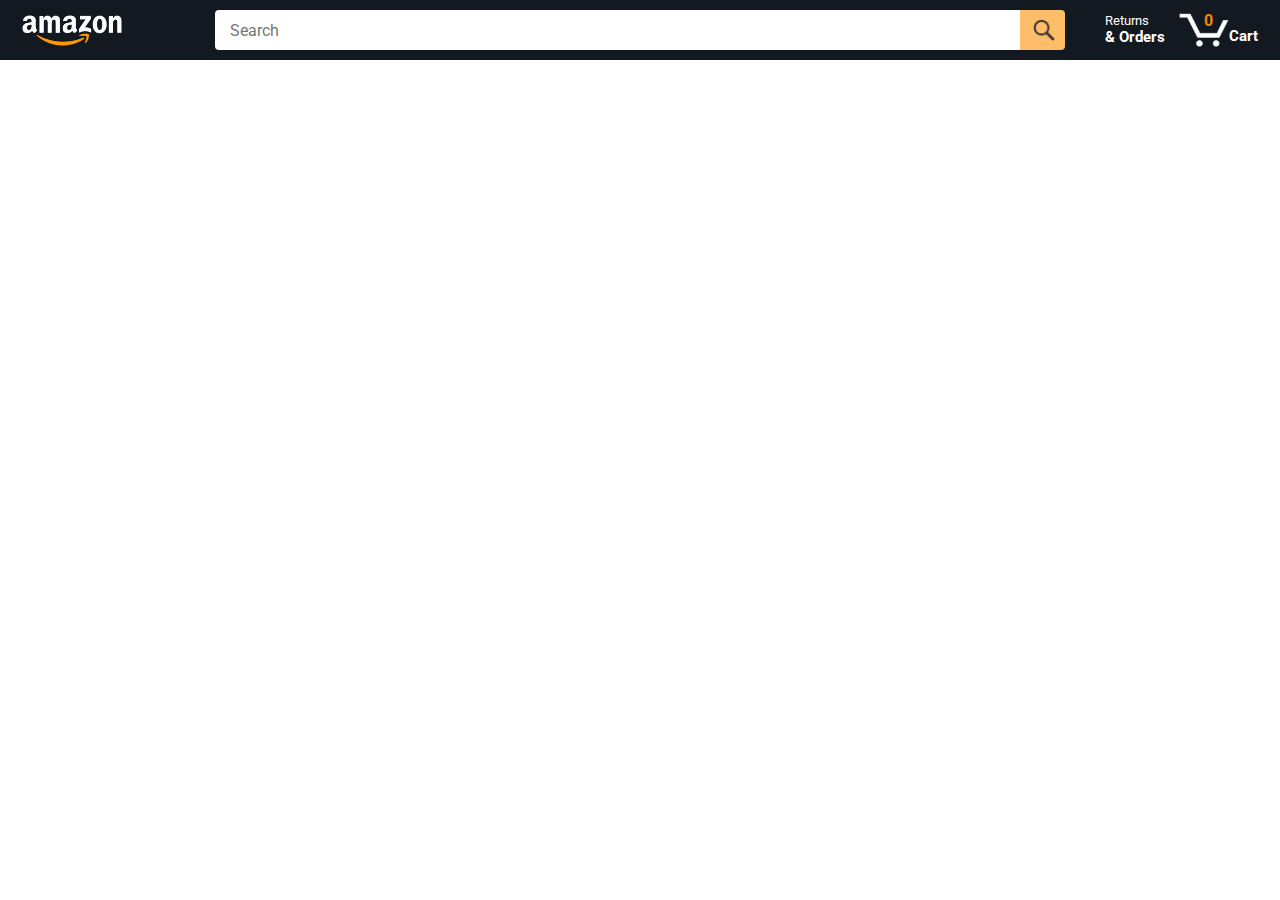
<file: index.html>
<!DOCTYPE html>
<html>
  <head>
    <title>Amazon Project</title>

    <!-- This code is needed for responsive design to work.
      (Responsive design = make the website look good on
      smaller screen sizes like a phone or a tablet). -->
    <meta name="viewport" content="width=device-width, initial-scale=1">

    <!-- Load a font called Roboto from Google Fonts. -->
    <link rel="preconnect" href="https://fonts.googleapis.com">
    <link rel="preconnect" href="https://fonts.gstatic.com" crossorigin>
    <link href="https://fonts.googleapis.com/css2?family=Roboto:wght@400;500;700&display=swap" rel="stylesheet">

    <!-- Here are the CSS files for this page. -->
    <link rel="stylesheet" href="styles/shared/general.css">
    <link rel="stylesheet" href="styles/shared/amazon-header.css">
    <link rel="stylesheet" href="styles/pages/amazon.css">
  </head>
  <body>
    <div class="amazon-header">
      <div class="amazon-header-left-section">
        <a href="index.html" class="header-link">
          <img class="amazon-logo"
            src="images/amazon-logo-white.png">
          <img class="amazon-mobile-logo"
            src="images/amazon-mobile-logo-white.png">
        </a>
      </div>

      <div class="amazon-header-middle-section">
        <input class="search-bar" type="text" placeholder="Search">

        <button class="search-button">
          <img class="search-icon" src="images/icons/search-icon.png">
        </button>
      </div>

      <div class="amazon-header-right-section">
        <a class="orders-link header-link" href="orders.html">
          <span class="returns-text">Returns</span>
          <span class="orders-text">& Orders</span>
        </a>

        <a class="cart-link header-link" href="checkout.html">
          <img class="cart-icon" src="images/icons/cart-icon.png">
          <div class="cart-quantity">0</div>
          <div class="cart-text">Cart</div>
        </a>
      </div>
    </div>
    
    <div class="main">
      <div class="products-grid js-grid">  
      </div>
    </div>
 
   
    <script type="module" src="./java/amazon.js"></script>  
  </body>
</html>
</file>
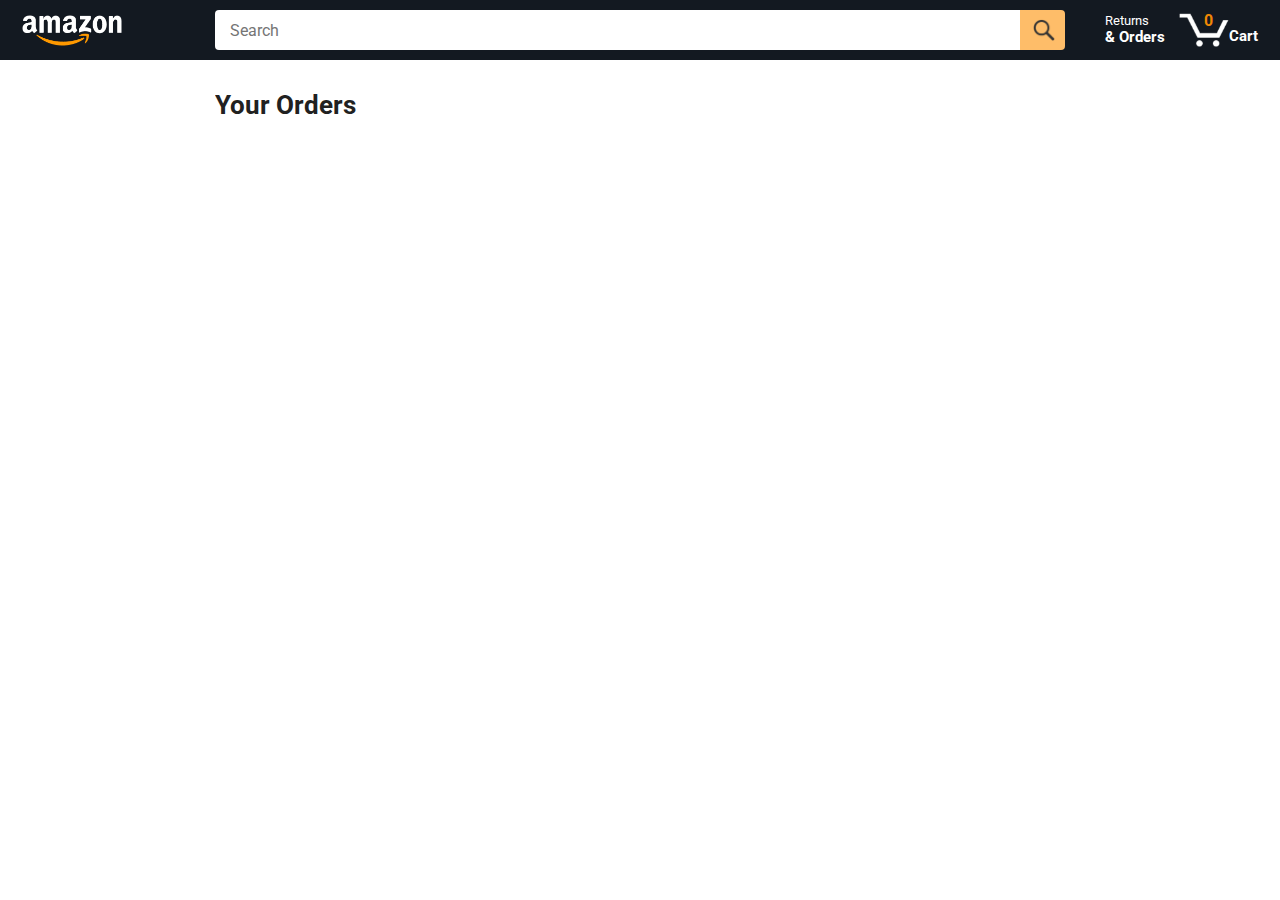
<file: orders.html>
<!DOCTYPE html>
<html>
  <head>
    <title>Orders</title>

    <!-- This code is needed for responsive design to work.
      (Responsive design = make the website look good on
      smaller screen sizes like a phone or a tablet). -->
    <meta name="viewport" content="width=device-width, initial-scale=1">

    <!-- Load a font called Roboto from Google Fonts. -->
    <link rel="preconnect" href="https://fonts.googleapis.com">
    <link rel="preconnect" href="https://fonts.gstatic.com" crossorigin>
    <link href="https://fonts.googleapis.com/css2?family=Roboto:wght@400;500;700&display=swap" rel="stylesheet">

    <!-- Here are the CSS files for this page. -->
    <link rel="stylesheet" href="styles/shared/general.css">
    <link rel="stylesheet" href="styles/shared/amazon-header.css">
    <link rel="stylesheet" href="styles/pages/orders.css">
  </head>
  <body>
    <div class="amazon-header">
      <div class="amazon-header-left-section">
        <a href="index.html" class="header-link">
          <img class="amazon-logo"
            src="images/amazon-logo-white.png">
          <img class="amazon-mobile-logo"
            src="images/amazon-mobile-logo-white.png">
        </a>
      </div>

      <div class="amazon-header-middle-section">
        <input class="search-bar" type="text" placeholder="Search">

        <button class="search-button">
          <img class="search-icon" src="images/icons/search-icon.png">
        </button>
      </div>

      <div class="amazon-header-right-section">
        <a class="orders-link header-link" href="orders.html">
          <span class="returns-text">Returns</span>
          <span class="orders-text">& Orders</span>
        </a>

        <a class="cart-link header-link" href="checkout.html">
          <img class="cart-icon" src="images/icons/cart-icon.png">
          <div class="cart-quantity">0</div>
          <div class="cart-text">Cart</div>
        </a>
      </div>
    </div>

    <div class="main">
      <div class="page-title">Your Orders</div>

      <div class="orders-grid">
        
        
      </div>
    </div>
    <script src="./data/orderpage.js" type="module"></script>
  </body>
</html>
</file>
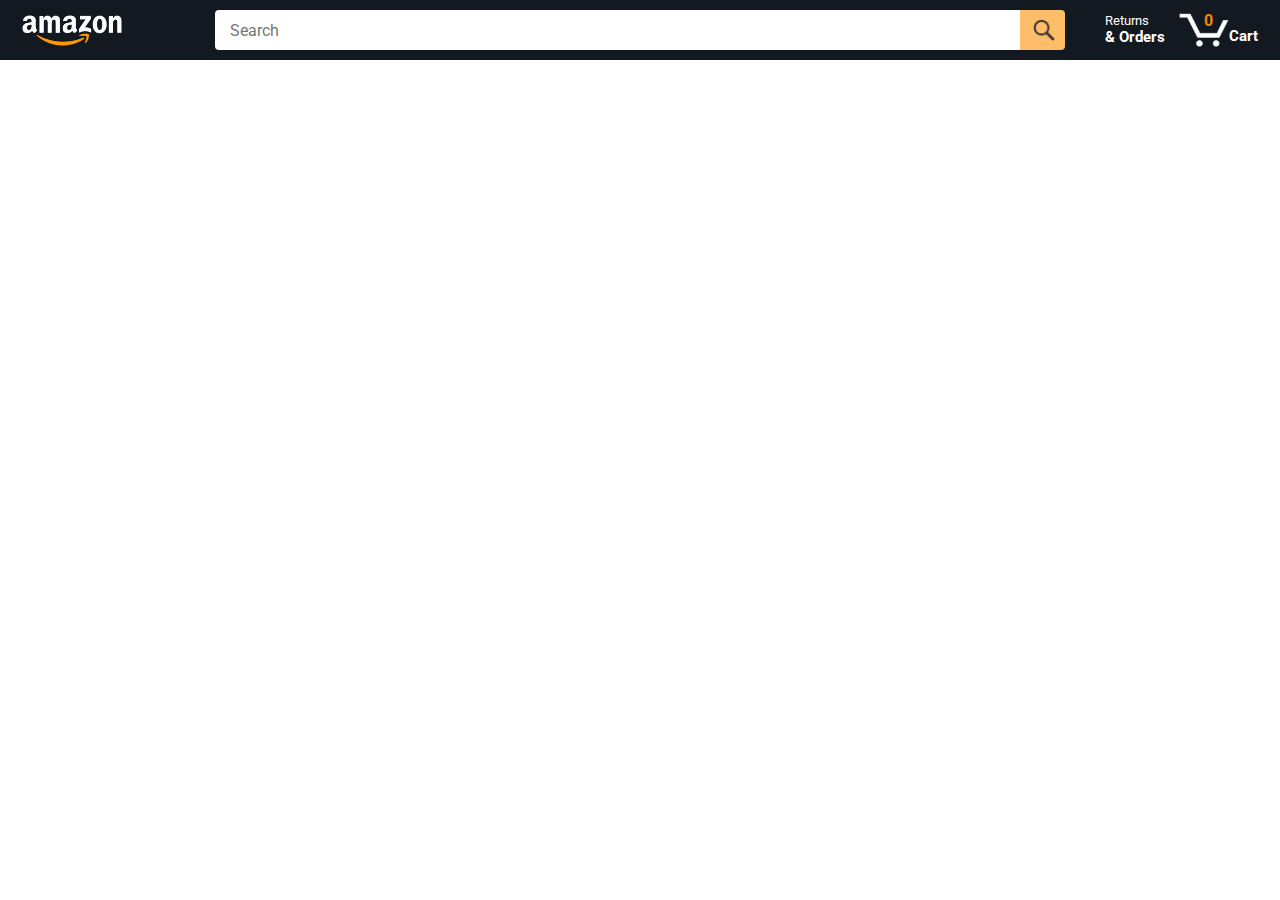
<file: tracking.html>
<!DOCTYPE html>
<html>
  <head>
    <title>Tracking</title>

    <!-- This code is needed for responsive design to work.
      (Responsive design = make the website look good on
      smaller screen sizes like a phone or a tablet). -->
    <meta name="viewport" content="width=device-width, initial-scale=1">

    <!-- Load a font called Roboto from Google Fonts. -->
    <link rel="preconnect" href="https://fonts.googleapis.com">
    <link rel="preconnect" href="https://fonts.gstatic.com" crossorigin>
    <link href="https://fonts.googleapis.com/css2?family=Roboto:wght@400;500;700&display=swap" rel="stylesheet">

    <!-- Here are the CSS files for this page. -->
    <link rel="stylesheet" href="styles/shared/general.css">
    <link rel="stylesheet" href="styles/shared/amazon-header.css">
    <link rel="stylesheet" href="styles/pages/tracking.css">
  </head>
  <body>
    <div class="amazon-header">
      <div class="amazon-header-left-section">
        <a href="index.html" class="header-link">
          <img class="amazon-logo"
            src="images/amazon-logo-white.png">
          <img class="amazon-mobile-logo"
            src="images/amazon-mobile-logo-white.png">
        </a>
      </div>

      <div class="amazon-header-middle-section">
        <input class="search-bar" type="text" placeholder="Search">

        <button class="search-button">
          <img class="search-icon" src="images/icons/search-icon.png">
        </button>
      </div>

      <div class="amazon-header-right-section">
        <a class="orders-link header-link" href="orders.html">
          <span class="returns-text">Returns</span>
          <span class="orders-text">& Orders</span>
        </a>

        <a class="cart-link header-link" href="checkout.html">
          <img class="cart-icon" src="images/icons/cart-icon.png">
          <div class="cart-quantity"></div>
          <div class="cart-text">Cart</div>
        </a>
      </div>
    </div>

    <div class="main">
    
    </div>
    <script src="./data/tracking.js" type="module"></script>
  </body>
</html>
</file>
<file: styles/shared/general.css>
body {
  font-family: Roboto, Arial;
  color: rgb(33, 33, 33);
  /* The <body> element has a default margin of 8px
     on all sides. This removes the default margins. */
  margin: 0;
}

/* <p> elements have a default margin on the top
   and bottom. This removes the default margins. */
p {
  margin: 0;
}

button {
  cursor: pointer;
}

select {
  cursor: pointer;
}

input, select, button {
  font-family: Roboto, Arial;
}

.button-primary {
  color: rgb(33, 33, 33);
  background-color: rgb(255, 216, 20);
  border: 1px solid rgb(252, 210, 0);
  border-radius: 8px;
  cursor: pointer;
  box-shadow: 0 2px 5px rgba(213, 217, 217, 0.5);
}

.button-primary:hover {
  background-color: rgb(247, 202, 0);
  border: 1px solid rgb(242, 194, 0);
}

.button-primary:active {
  background: rgb(255, 216, 20);
  border-color: rgb(252, 210, 0);
  box-shadow: none;
}

.button-secondary {
  color: rgb(33, 33, 33);
  background: white;
  border: 1px solid rgb(213, 217, 217);
  border-radius: 8px;
  cursor: pointer;
  box-shadow: 0 2px 5px rgba(213, 217, 217, 0.5);
}

.button-secondary:hover {
  background-color: rgb(247, 250, 250);
}

.button-secondary:active {
  background-color: rgb(237, 253, 255);
  box-shadow: none;
}

/* These styles will limit text to 2 lines. Anything
   beyond 2 lines will be replaced with "..."
   You can find this code by using an A.I. tool or by
   searching in Google.
   https://css-tricks.com/almanac/properties/l/line-clamp/ */
.limit-text-to-2-lines {
  display: -webkit-box;
  -webkit-line-clamp: 2;
  -webkit-box-orient: vertical;
  overflow: hidden;
}

.link-primary {
  color: rgb(1, 124, 182);
  cursor: pointer;
}

.link-primary:hover {
  color: rgb(196, 80, 0);
}

/* Styles for dropdown selectors. */
select {
  color: rgb(33, 33, 33);
  background-color: rgb(240, 240, 240);
  border: 1px solid rgb(213, 217, 217);
  border-radius: 8px;
  padding: 3px 5px;
  font-size: 15px;
  cursor: pointer;
  box-shadow: 0 2px 5px rgba(213, 217, 217, 0.5);
}

select:focus,
input:focus {
  outline: 2px solid rgb(255, 153, 0);
}
</file>
<file: styles/shared/amazon-header.css>
.amazon-header {
  background-color: rgb(19, 25, 33);
  color: white;
  padding-left: 15px;
  padding-right: 15px;

  display: flex;
  align-items: center;
  justify-content: space-between;

  position: fixed;
  top: 0;
  left: 0;
  right: 0;
  height: 60px;
}

.amazon-header-left-section {
  width: 180px;
}

@media (max-width: 800px) {
  .amazon-header-left-section {
    width: unset;
  }
}

.header-link {
  display: inline-block;
  padding: 6px;
  border-radius: 2px;
  cursor: pointer;
  text-decoration: none;
  border: 1px solid rgba(0, 0, 0, 0);
}

.header-link:hover {
  border: 1px solid white;
}

.amazon-logo {
  width: 100px;
  margin-top: 5px;
}

.amazon-mobile-logo {
  display: none;    /* this is done to hide the mobile-logo normally*/
}

@media (max-width: 575px) {
  .amazon-logo {
    display: none;
  }
                                   /* in this block we are hiding the normal logo,and showing the mobile logo*/
  .amazon-mobile-logo {
    display: block;
    height: 35px;
    margin-top: 5px;
  }
}

.amazon-header-middle-section {
  flex: 1;
  max-width: 850px;
  margin-left: 10px;
  margin-right: 10px;
  display: flex;
}

.search-bar {
  flex: 1;
  width: 0;
  font-size: 16px;
  height: 38px;
  padding-left: 15px;
  border: none;
  border-top-left-radius: 4px;
  border-bottom-left-radius: 4px;
  border-top-right-radius: 0;
  border-bottom-right-radius: 0;
}

.search-button {
  background-color: rgb(254, 189, 105);
  border: none;
  width: 45px;
  height: 40px;
  border-top-right-radius: 4px;
  border-bottom-right-radius: 4px;
  flex-shrink: 0;
}

.search-icon {
  height: 22px;
  margin-left: 2px;
  margin-top: 3px;
}

.amazon-header-right-section {
  width: 180px;
  flex-shrink: 0;
  display: flex;
  justify-content: end;
}

.orders-link {
  color: white;
}

.returns-text {
  display: block;
  font-size: 13px;
}

.orders-text {
  display: block;
  font-size: 15px;
  font-weight: 700;
}

.cart-link {
  color: white;
  display: flex;
  align-items: center;
  position: relative;
}

.cart-icon {
  width: 50px;
}

.cart-text {
  margin-top: 12px;
  font-size: 15px;
  font-weight: 700;
}

.cart-quantity {
  color: rgb(240, 136, 4);
  font-size: 16px;
  font-weight: 700;

  position: absolute;
  top: 4px;
  left: 22px;
  
  width: 26px;
  text-align: center;
}
</file>
<file: styles/pages/amazon.css>
.main {
  margin-top: 60px;
}

.products-grid {
  display: grid;

  /* - In CSS Grid, 1fr means a column will take up the
       remaining space in the grid.
     - If we write 1fr 1fr ... 1fr; 8 times, this will
       divide the grid into 8 columns, each taking up an
       equal amount of the space.
     - repeat(8, 1fr); is a shortcut for repeating "1fr"
       8 times (instead of typing out "1fr" 8 times).
       repeat(...) is a special property that works with
       display: grid; */
  grid-template-columns: repeat(8, 1fr);
}

/* @media is used to create responsive design (making the
   website look good on any screen size). This @media
   means when the screen width is 2000px or less, we
   will divide the grid into 7 columns instead of 8. */
@media (max-width: 2000px) {
  .products-grid {
    grid-template-columns: repeat(7, 1fr);
  }
}

/* This @media means when the screen width is 1600px or
   less, we will divide the grid into 6 columns. */
@media (max-width: 1600px) {
  .products-grid {
    grid-template-columns: repeat(6, 1fr);
  }
}

@media (max-width: 1300px) {
  .products-grid {
    grid-template-columns: repeat(5, 1fr);
  }
}

@media (max-width: 1000px) {
  .products-grid {
    grid-template-columns: repeat(4, 1fr);
  }
}

@media (max-width: 800px) {
  .products-grid {
    grid-template-columns: repeat(3, 1fr);
  }
}

@media (max-width: 575px) {
  .products-grid {
    grid-template-columns: repeat(2, 1fr);
  }
}

@media (max-width: 450px) {
  .products-grid {
    grid-template-columns: 1fr;
  }
}

.product-container {
  padding-top: 40px;
  padding-bottom: 25px;
  padding-left: 25px;
  padding-right: 25px;

  border-right: 1px solid rgb(231, 231, 231);
  border-bottom: 1px solid rgb(231, 231, 231);

  display: flex;
  flex-direction: column;
}

.product-image-container {
  display: flex;
  justify-content: center;
  align-items: center;

  height: 180px;
  margin-bottom: 20px;
}

.product-image {
  /* Images will overflow their container by default. To
    prevent this, we set max-width and max-height to 100%
    so they stay inside their container. */
  max-width: 100%;
  max-height: 100%;
}

.product-name {
  height: 40px;
  margin-bottom: 5px;
}

.product-rating-container {
  display: flex;
  align-items: center;
  margin-bottom: 10px;
}

.product-rating-stars {
  width: 100px;
  margin-right: 6px;
}

.product-rating-count {
  color: rgb(1, 124, 182);
  cursor: pointer;
  margin-top: 3px;
}

.product-price {
  font-weight: 700;
  margin-bottom: 10px;
}

.product-quantity-container {
  margin-bottom: 17px;
}

.product-spacer {
  flex: 1;
}

.added-to-cart {
  color: rgb(6, 125, 98);
  font-size: 16px;

  display: flex;
  align-items: center;
  margin-bottom: 8px;

  /* At first, the "Added to cart" message will
     be invisible. Use JavaScript to change the
     opacity and make it visible. */
  opacity: 0;
}
.active{
  opacity:1;
}

.added-to-cart img {
  height: 20px;
  margin-right: 5px;
}

.add-to-cart-button {
  width: 100%;
  padding: 8px;
  border-radius: 50px;
}
</file>
<file: styles/pages/orders.css>
.main {
  max-width: 850px;
  margin-top: 90px;
  margin-bottom: 100px;
  padding-left: 20px;
  padding-right: 20px;

  /* margin-left: auto;
     margin-right auto;
     Is a trick for centering an element horizontally
     without needing a container. */
  margin-left: auto;
  margin-right: auto;
}

.page-title {
  font-weight: 700;
  font-size: 26px;
  margin-bottom: 25px;
}

.orders-grid {
  display: grid;
  grid-template-columns: 1fr;
  row-gap: 50px;
}

.order-header {
  background-color: rgb(240, 242, 242);
  border: 1px solid rgb(213, 217, 217);

  display: flex;
  align-items: center;
  justify-content: space-between;

  padding: 20px 25px;
  border-top-left-radius: 8px;
  border-top-right-radius: 8px;
}

.order-header-left-section {
  display: flex;
  flex-shrink: 0;
}

.order-header-label {
  font-weight: 500;
}

.order-date,
.order-total {
  margin-right: 45px;
}

.order-header-right-section {
  flex-shrink: 1;
}

@media (max-width: 575px) {
  .order-header {
    flex-direction: column;
    align-items: start;
    line-height: 23px;
    padding: 15px;
  }

  .order-header-left-section {
    flex-direction: column;
  }

  .order-header-label {
    margin-right: 5px;
  }

  .order-date,
  .order-total {
    display: grid;
    grid-template-columns: auto 1fr;
    margin-right: 0;
  }

  .order-header-right-section {
    display: grid;
    grid-template-columns: auto 1fr;
  }
}

.order-details-grid {
  padding: 40px 25px;
  border: 1px solid rgb(213, 217, 217);
  border-top: none;
  border-bottom-left-radius: 8px;
  border-bottom-right-radius: 8px;

  display: grid;
  grid-template-columns: 110px 1fr 220px;
  column-gap: 35px;
  row-gap: 60px;
  align-items: center;
}

@media (max-width: 800px) {
  .order-details-grid {
    grid-template-columns: 110px 1fr;
    row-gap: 0;
    padding-bottom: 8px;
  }
}

@media (max-width: 450px) {
  .order-details-grid {
    grid-template-columns: 1fr;
  }
}

.product-image-container {
  text-align: center;
}

.product-image-container img {
  max-width: 110px;
  max-height: 110px;
}

.product-name {
  font-weight: 700;
  margin-bottom: 5px;
}

.product-delivery-date {
  margin-bottom: 3px;
}

.product-quantity {
  margin-bottom: 8px;
}

.buy-again-button {
  font-size: 15px;
  width: 140px;
  height: 36px;
  border-radius: 8px;

  display: flex;
  align-items: center;
  justify-content: center;
}

.buy-again-icon {
  width: 25px;
  margin-right: 15px;
}

.product-actions {
  align-self: start;
}

.track-package-button {
  width: 100%;
  font-size: 15px;
  padding: 8px;
}

@media (max-width: 800px) {
  .buy-again-button {
    margin-bottom: 10px;
  }

  .product-actions {
    /* grid-column: 2 means this element will be placed
       in column 2 in the grid. (Normally, the column that
       an element is placed in is determined by the order
       of the elements in the HTML. grid-column overrides
       this default ordering). */
    grid-column: 2;
    margin-bottom: 30px;
  }

  .track-package-button {
    width: 140px;
  }
}

@media (max-width: 450px) {
  .product-image-container {
    text-align: center;
    margin-bottom: 25px;
  }

  .product-image-container img {
    max-width: 150px;
    max-height: 150px;
  }

  .product-name {
    margin-bottom: 10px;
  }

  .product-quantity {
    margin-bottom: 15px;
  }

  .buy-again-button {
    width: 100%;
    margin-bottom: 15px;
  }

  .product-actions {
    /* grid-column: auto; undos grid-column: 2; from above.
       This element will now be placed in its normal column
       in the grid. */
    grid-column: auto;
    margin-bottom: 70px;
  }

  .track-package-button {
    width: 100%;
    padding: 12px;
  }
}
</file>
<file: styles/pages/tracking.css>
.main {
  max-width: 850px;
  margin-top: 90px;
  margin-bottom: 100px;
  padding-left: 30px;
  padding-right: 30px;

  /* margin-left: auto;
     margin-right auto;
     Is a trick for centering an element horizontally
     without needing a container. */
  margin-left: auto;
  margin-right: auto;
}

.back-to-orders-link {
  display: inline-block;
  margin-bottom: 30px;
}

.delivery-date {
  font-size: 25px;
  font-weight: 700;
  margin-bottom: 10px;
}

.product-info {
  margin-bottom: 3px;
}

.product-image {
  max-width: 150px;
  max-height: 150px;
  margin-top: 25px;
  margin-bottom: 50px;
}

.progress-labels-container {
  display: flex;
  justify-content: space-between;
  font-size: 20px;
  font-weight: 500;
  margin-bottom: 15px;
}

.current-status {
  color: rgb(6, 125, 98);
}

@media (max-width: 575px) {
  .progress-labels-container {
    font-size: 16px;
  }
}

@media (max-width: 450px) {
  .progress-labels-container {
    flex-direction: column;
    margin-bottom: 5px;
  }

  .progress-label {
    margin-bottom: 3px;
  }
}

.progress-bar-container {
  height: 25px;
  width: 100%;

  border: 1px solid rgb(200, 200, 200);
  border-radius: 50px;
  overflow: hidden;
}

.progress-bar {
  height: 100%;
  background-color: green;
  border-radius: 50px;
  width: 50%;
}
</file>
